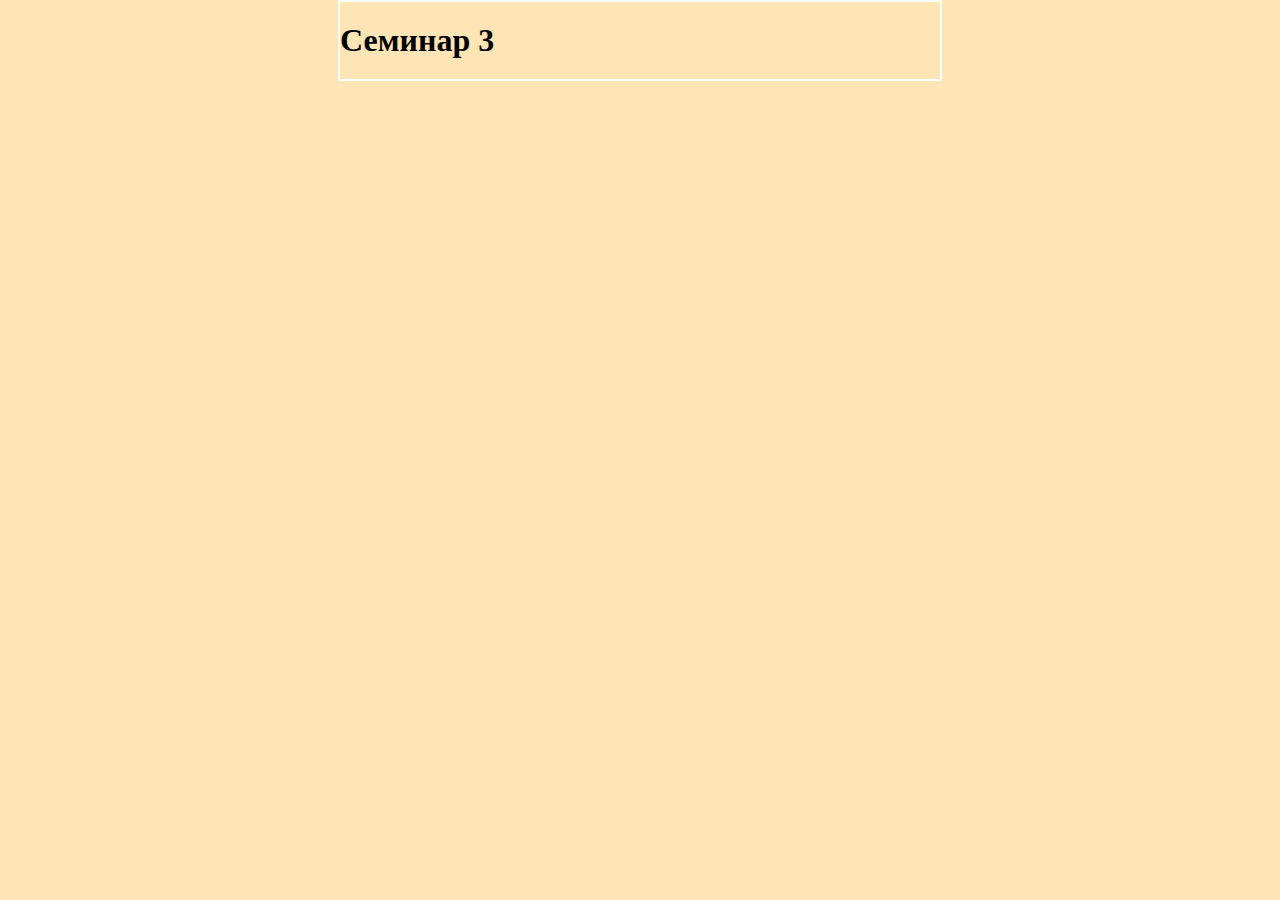
<file: Seminar3/index.html>
<!DOCTYPE html>
<html lang="en">

<head>
    <meta charset="UTF-8">
    <meta http-equiv="X-UA-Compatible" content="IE=edge">
    <meta name="viewport" content="width=device-width, initial-scale=1.0">
    <link href="style.css" rel="stylesheet" type="text/css">
    <title>Document</title>
</head>

<body>
    <h1>Семинар 3</h1>

    <script src="app.js"></script>

    

    <script language="JavaScript">
        confirm("Ты уверен?") ? alert("Хорошо") : alert("Жаль")
    </script>
    

</body>

</html>
</file>
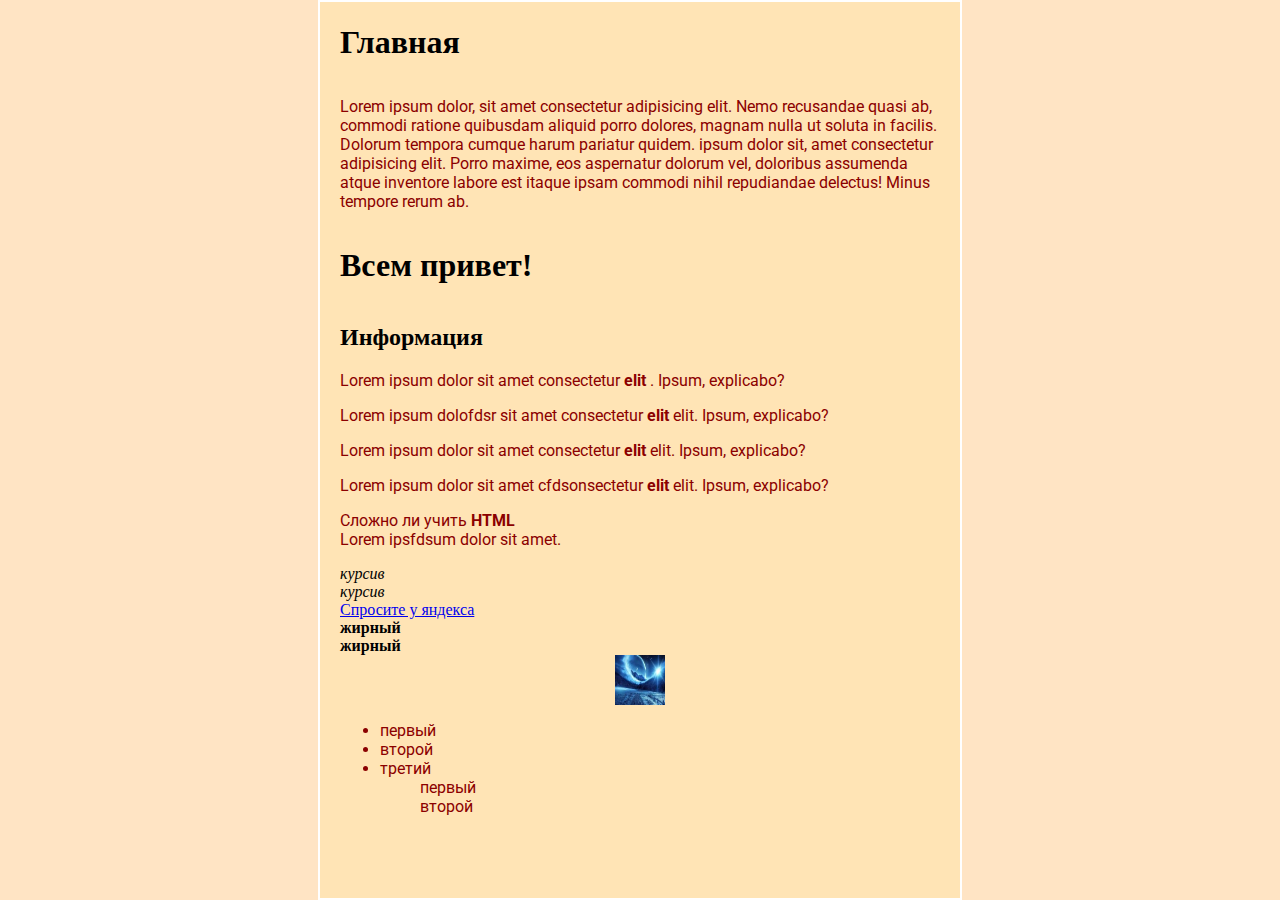
<file: Lection 1 Первая страница/первая страница.html>
<html>

<head>
	<meta charset="UTF-8">
	<title>Моя страница</title>
	<link href="styles/style.css" rel="stylesheet" type="text/css">
	<link rel="preconnect" href="https://fonts.googleapis.com">
	<link rel="preconnect" href="https://fonts.gstatic.com" crossorigin>
	<link href="https://fonts.googleapis.com/css2?family=Roboto:wght@100&display=swap" rel="stylesheet">
</head>

<body>
	<h1>Главная</h1>

	<p>
		Lorem ipsum dolor, sit amet consectetur adipisicing elit. Nemo recusandae quasi ab, commodi ratione quibusdam
		aliquid porro dolores, magnam nulla ut soluta in facilis. Dolorum tempora cumque harum pariatur quidem. ipsum
		dolor sit, amet consectetur adipisicing elit. Porro maxime, eos aspernatur dolorum vel, doloribus
		assumenda atque inventore labore est itaque ipsam commodi nihil repudiandae delectus! Minus tempore rerum ab.
	</p>


	<h1>Всем привет!</h1>
	<h2>Информация</h2>
	<P>Lorem ipsum dolor sit amet consectetur <b>elit</b> . Ipsum, explicabo?</P>
	<P>Lorem ipsum dolofdsr sit amet consectetur <b>elit</b> elit. Ipsum, explicabo?</P>
	<P>Lorem ipsum dolor sit amet consectetur <b>elit</b> elit. Ipsum, explicabo?</P>
	<P>Lorem ipsum dolor sit amet cfdsonsectetur <b>elit</b> elit. Ipsum, explicabo?</P>


	<p>Сложно ли учить <b>HTML</b> <br>
		Lorem ipsfdsum dolor sit amet.
	</p>


	<i>курсив</i><br>
	<em>курсив</em><br>
	<a href="https://ya.ru/fds">Спросите у яндекса</a><br>
	<b>жирный</b><br>
	<strong>жирный</strong><br>


	<img src="[data-uri]"
		alt="Нахвание картинки" width="50" height="150" class="image1">




	<ul>
		<li>первый</li>
		<li>второй</li>
		<li>третий</li>
		<ol>первый</ol>
		<ol>второй</ol>

	</ul>
</body>

</html>
</file>
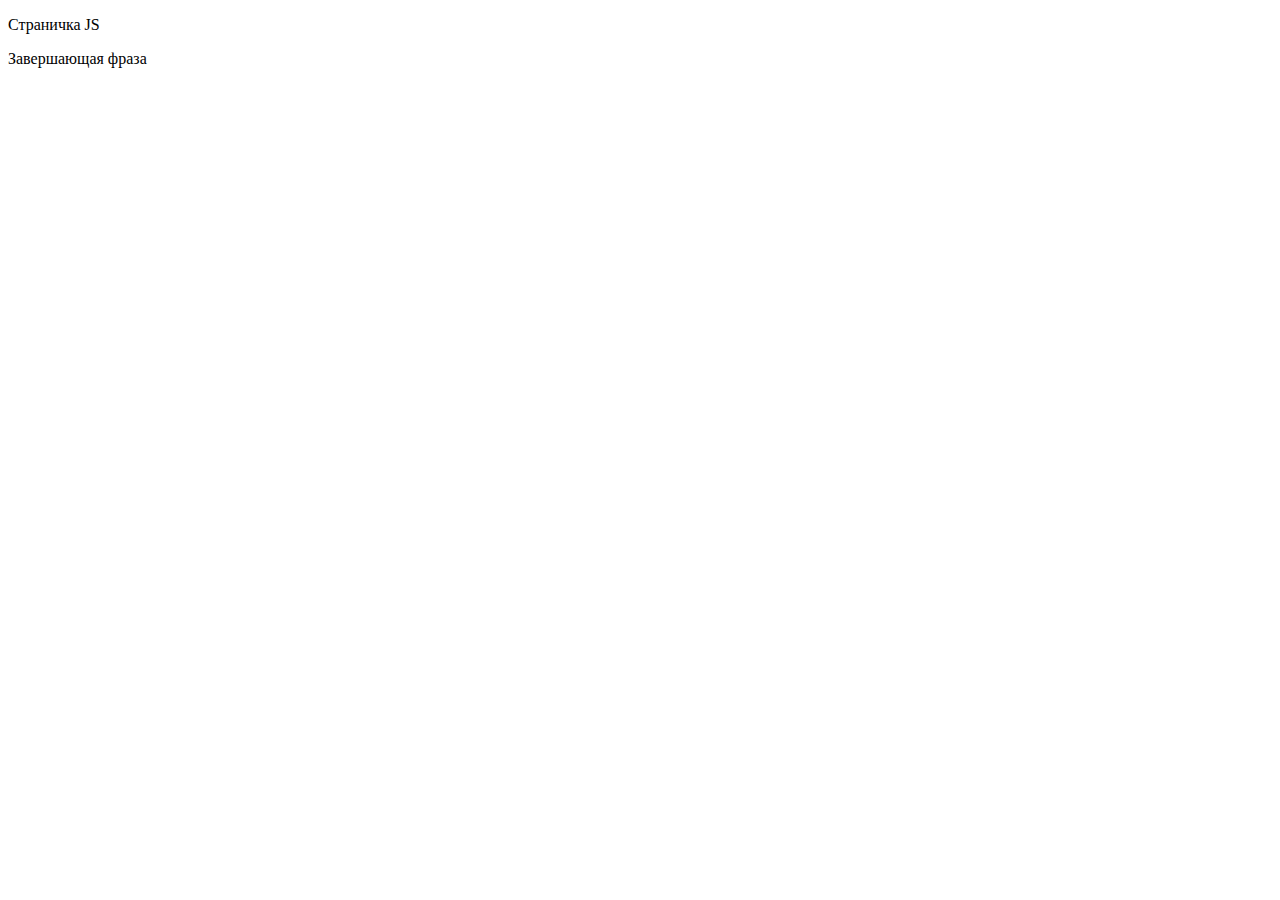
<file: Lection 3 JS/home.html>
<!DOCTYPE html>
<html lang="en">

<head>
    <meta charset="UTF-8">
    <meta http-equiv="X-UA-Compatible" content="IE=edge">
    <meta name="viewport" content="width=device-width, initial-scale=1.0">
    <title>Document</title>
</head>

<body>
    <p>Страничка JS</p>
    <!-- <script language="JavaScript">
        let x = prompt("Введи свое имя");
        alert(`Привет, ${x}!`)
    </script> -->

    <script language="JavaScript">
        let right = confirm("Ты уверен?");
    </script>

    <script language="JavaScript">
        let num = parseInt(prompt("Введи число"));
        alert(`${x}, давай умножим число на 2 и получим, ${num * 2}!`)
    </script>

    <script language="JavaScript">
        let year = parseInt(prompt("Какой сейчас год?"));
        if (year == 2023) { alert("Правильно"); }
        else { alert("Не правильно") }

    </script>

    <script language="JavaScript">
        let accessAllowed = (year > 2023) ? "Много" : "Мало";
        alert(accessAllowed)
    </script>

    <script language="JavaScript">
        let a = parseInt(prompt("Введите первое число"));
        let b = parseInt(prompt("Введите второе число?"));
        function sum(a, b) {
            return a + b;
        }
        alert(sum(a, b));
    </script>


    <p>Завершающая фраза</p>
</body>

</html>
</file>
<file: Seminar3/style.css>
tml {
	background-color: #FFE4C4;

}

body {
	width: 600px;
	margin: 0 auto;
	background-color: #FFE4B5;
	padding: 02 20px 20px 20px;
	border: 2px solid white;
}

h1 {
	margin: 0;
	padding: 20px 0;
	text-shadow: 2px 2px 1ps white;
}

p,
ul {

	color: darkred;
	font-family: 'Roboto', sans-serif;
	font-size: 16px;
}

link {

	color: revert;
}

img {
	display: block;
	margin: 0 auto;
	width: 50%;
}

.image1 {
	width: 50px;
	height: 50px;
}
</file>
<file: Lection 1 Первая страница/styles/style.css>
html {
	background-color: #FFE4C4;

}

body {
	width: 600px;
	margin: 0 auto;
	background-color: #FFE4B5;
	padding: 02 20px 20px 20px;
	border: 2px solid white;
}

h1 {
	margin: 0;
	padding: 20px 0;
	text-shadow: 2px 2px 1ps white;
}

p,
ul {

	color: darkred;
	font-family: 'Roboto', sans-serif;
	font-size: 16px;
}

link {

	color: revert;
}

img {
	display: block;
	margin: 0 auto;
	width: 50%;
}

.image1 {
	width: 50px;
	height: 50px;
}
</file>
